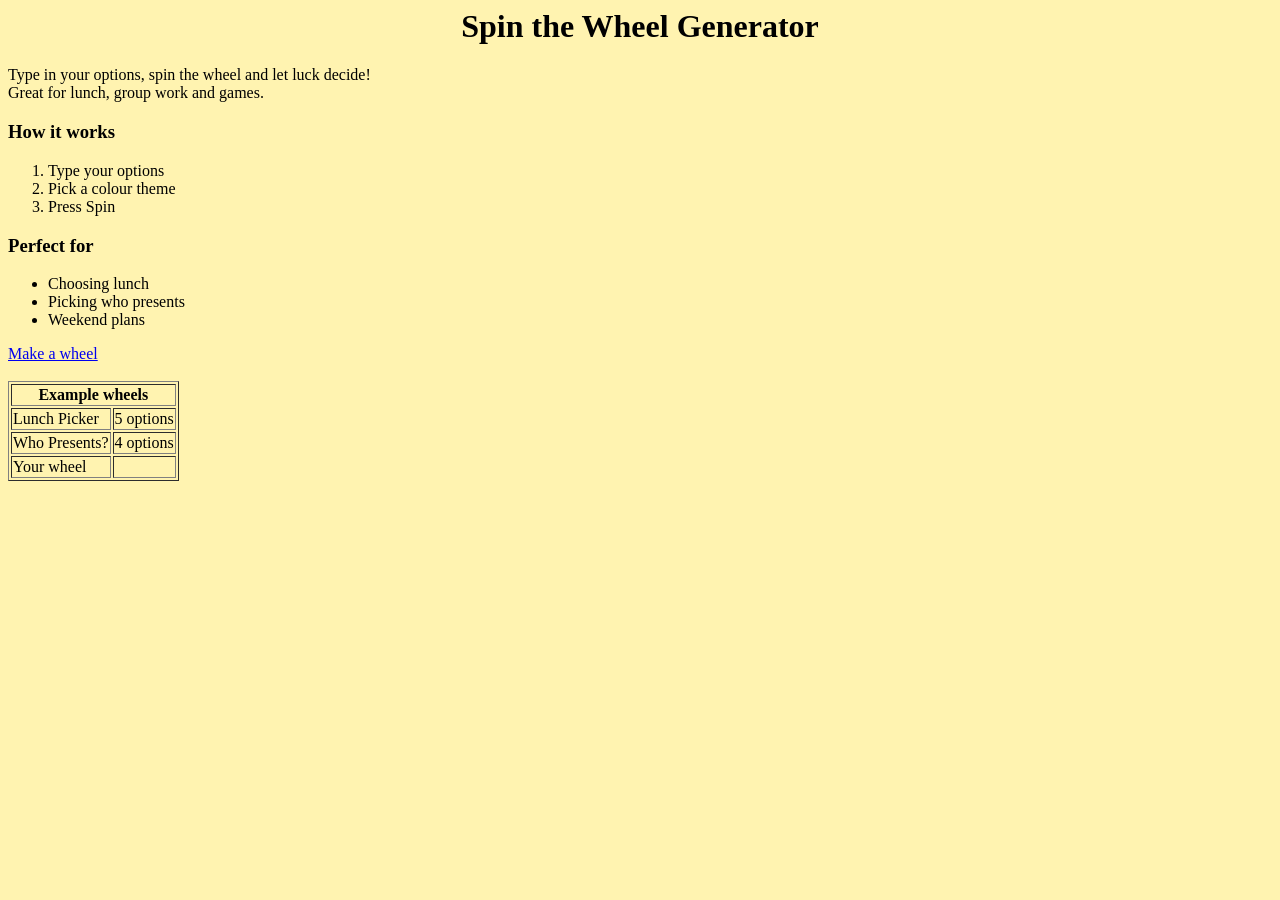
<file: index.html>
<html>
<title>Wheel Generator</title>
<body bgcolor="#FFF3B0">

<!-- Lab 5 - Task 1 : home page of the Wheel Generator -->

<h1 align="center">Spin the Wheel Generator</h1>

<p>Type in your options, spin the wheel and let luck decide!<br>
Great for lunch, group work and games.</p>

<h3>How it works</h3>
<ol>
    <li>Type your options</li>
    <li>Pick a colour theme</li>
    <li>Press Spin</li>
</ol>

<h3>Perfect for</h3>
<ul>
    <li>Choosing lunch</li>
    <li>Picking who presents</li>
    <li>Weekend plans</li>
</ul>

<a href="create.html" target="_blank">Make a wheel</a>
<br><br>

<table border="1">
    <tr><th colspan="2">Example wheels</th></tr>
    <tr><td>Lunch Picker</td><td>5 options</td></tr>
    <tr><td>Who Presents?</td><td>4 options</td></tr>
    <tr><td>Your wheel</td><td>&nbsp;</td></tr>
</table>

</body>
</html>
</file>
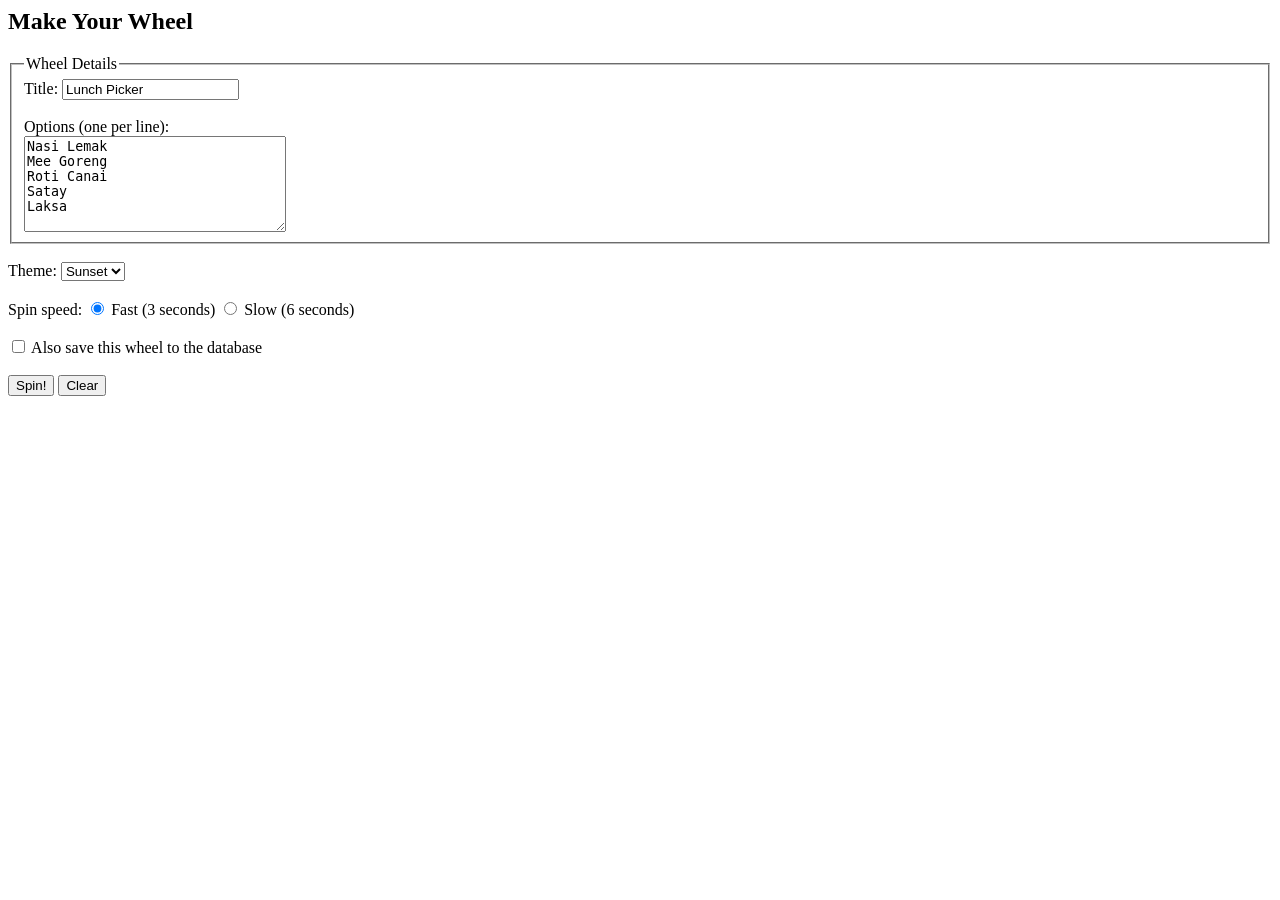
<file: create.html>
<html>
<head>
    <title>Make a Wheel</title>
</head>
<body>

<h2>Make Your Wheel</h2>

<form action="spin.php" method="post">

<fieldset>
    <legend>Wheel Details</legend>

    Title:
    <input type="text" name="title" value="Lunch Picker">
    <br><br>

    Options (one per line):<br>
    <textarea rows="6" cols="30" name="options">Nasi Lemak
Mee Goreng
Roti Canai
Satay
Laksa</textarea>
</fieldset>

<br>

Theme:
<select name="theme">
    <option value="sunset">Sunset</option>
    <option value="ocean">Ocean</option>
    <option value="candy">Candy</option>
</select>

<br><br>

Spin speed:
<input type="radio" name="speed" value="fast" checked>
Fast (3 seconds)

<input type="radio" name="speed" value="slow">
Slow (6 seconds)

<br><br>

<input type="checkbox" name="save" value="yes">
Also save this wheel to the database

<br><br>

<input type="submit" value="Spin!">
<input type="reset" value="Clear">

</form>

</body>
</html>
</file>
